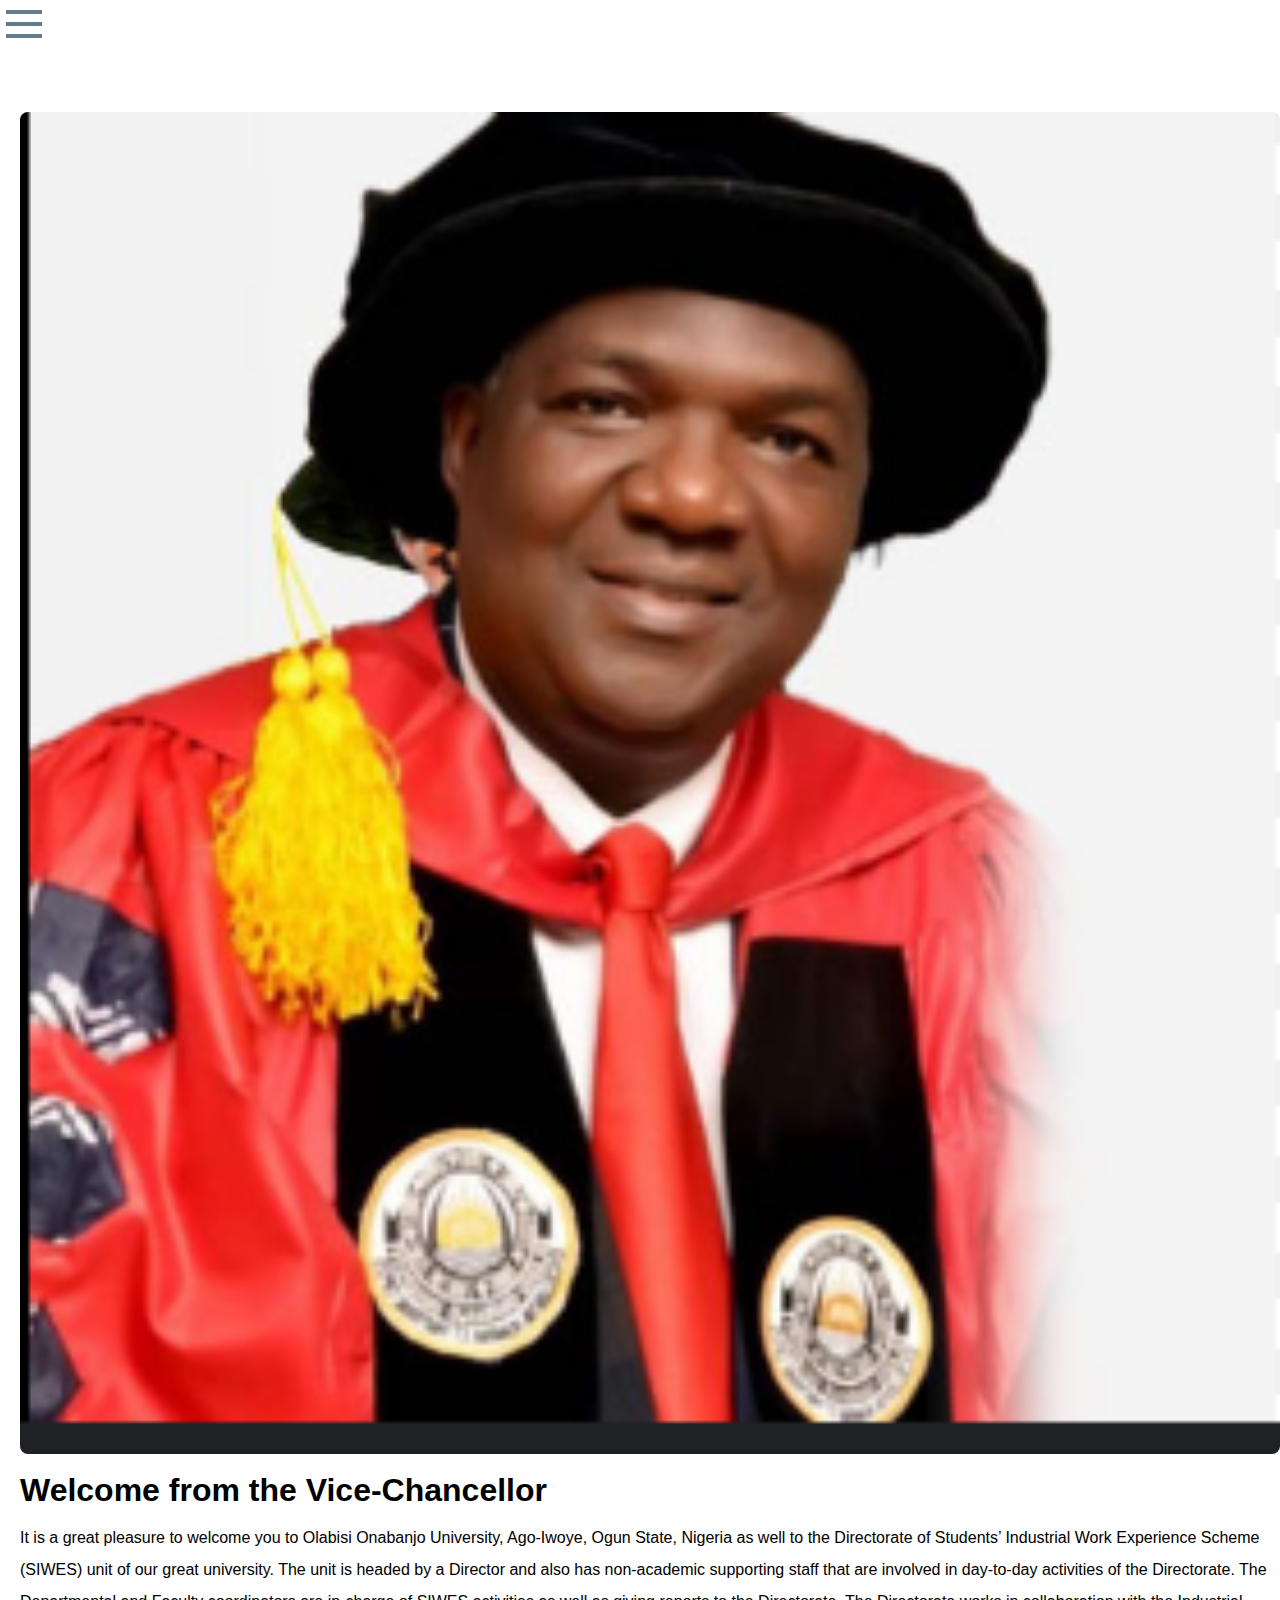
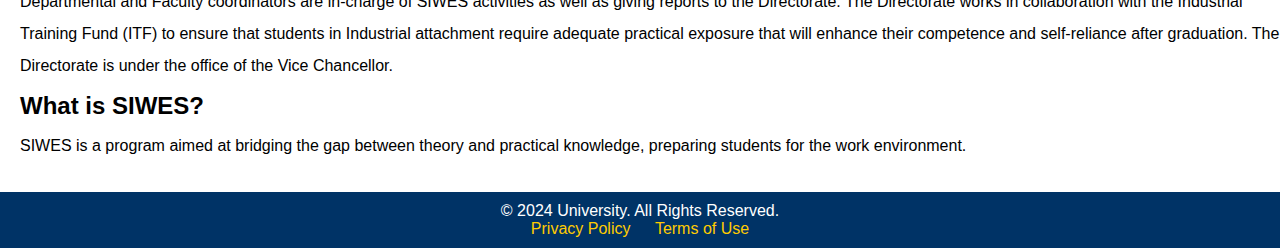
<file: index.html>
<!DOCTYPE html>
<html lang="en">
<head>
    <meta charset="UTF-8">
    <meta name="viewport" content="width=device-width, initial-scale=1.0">
    <title>Document</title>
    <link rel="stylesheet" href="index.css">
</head>
<body>
    <header>
        <img class="toogler" src="icons8-menu-48.png" alt="Menu Icon">
      
        <nav id="nav-con">
              <!-- Corrected the id -->
               <img class="toogler toogler-x" src="icons8-cancel-50.png" alt="">
            <a class="nav-links" href="index.html">Home</a>
            <a class="nav-links" href="directorateofsiwes.html">Directorate of siwes</a>
            <a class="nav-links" href="#">About us</a>
            <a class="nav-links" href="#">Contact</a>
        </nav>
    </header>


    <div class="con-container">
        <div class="Vice-Chancellor-Adress">
            <div class="welcome-card">
                <div class="image-container">
                    <img class="vc-img" src="vc.png" alt="Vice-Chancellor">
                </div>
                <div class="content">
                    <h1>Welcome from the Vice-Chancellor</h1>
                    <p>It is a great pleasure to welcome you to Olabisi Onabanjo University, Ago-Iwoye, Ogun State,
                        Nigeria as well to the Directorate of Students’ Industrial Work Experience Scheme (SIWES) unit
                        of our great university. The unit is headed by a Director and also has non-academic supporting
                        staff that are involved in day-to-day activities of the Directorate. The Departmental and Faculty
                        coordinators are in-charge of SIWES activities as well as giving reports to the Directorate. The
                        Directorate works in collaboration with the Industrial Training Fund (ITF) to ensure that students
                        in Industrial attachment require adequate practical exposure that will enhance their competence
                        and self-reliance after graduation. The Directorate is under the office of the Vice Chancellor.</p>

                    <h2>What is SIWES?</h2>
                    <p>SIWES is a program aimed at bridging the gap between theory and practical knowledge, preparing students for the work environment.</p>
                </div>
            </div>
        </div>
    </div>

    <footer>
        <div>© 2024 University. All Rights Reserved.</div>
        <nav>
          <a href="#">Privacy Policy</a>
          <a href="#">Terms of Use</a>
        </nav>
      </footer>
  
    

    <script>

        function togle(id){
            document.querySelectorAll('.toogler').forEach((element)=>{

                element.addEventListener('click',()=>{
                    let navList = document.getElementById(id);  // Corrected id
            if (navList.style.display === 'none' || navList.style.display === '') {
                navList.style.display = 'block';
            } else {
                navList.style.display = 'none';
            }

                })
          
        })
        }

       

        
        
       togle("nav-con")
    </script>
</body>
</html>
</file>
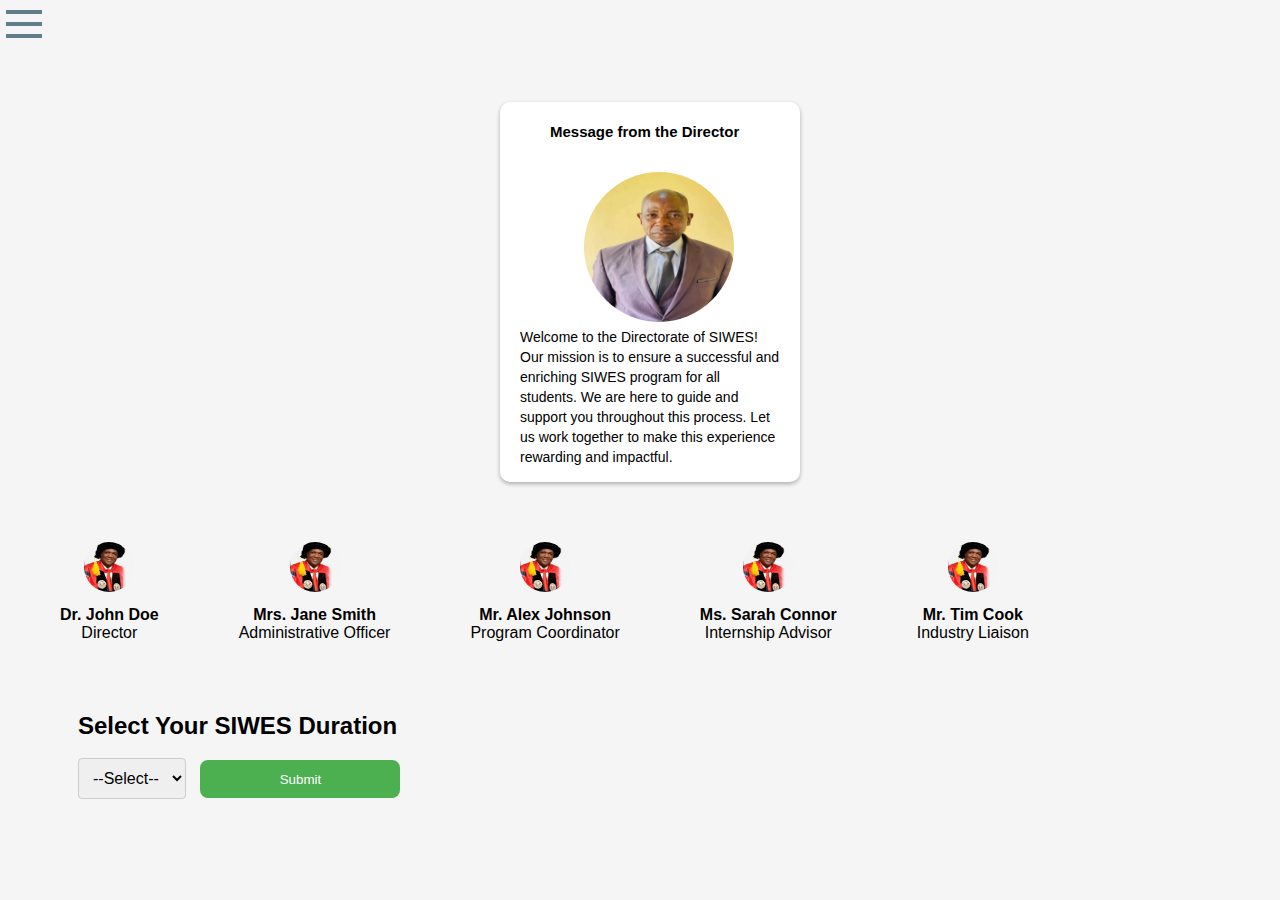
<file: directorateofsiwes.html>
<!DOCTYPE html>
<html lang="en">
<head>
    <meta charset="UTF-8">
    <meta name="viewport" content="width=device-width, initial-scale=1.0">
    <title>Document</title>
    <link rel="stylesheet" href="general.css">
    <link rel="stylesheet" href="directorate.css">
</head>
<body>
    <header>
        <img class="toogler" src="icons8-menu-48.png" alt="Menu Icon">
      
        <nav id="nav-con">
              <!-- Corrected the id -->
               <img class="toogler toogler-x" src="icons8-cancel-50.png" alt="">
            <a class="nav-links" href="index.html">Home</a>
            <a class="nav-links" href="directorateofsiwes.html">Directorate of siwes</a>
            <a class="nav-links" href="#">About us</a>
            <a class="nav-links" href="#">Contact</a>
        </nav>

        <div class="container">
            <!-- Introduction Section -->
            <div class="message-section white-message">
                <h2 class="white-message">Message from the Director</h2>
                
                <img  class="prof-img" src="profusman.png" alt="Director">
                <p class="white-message">Welcome to the Directorate of SIWES! Our mission is to ensure a successful and enriching SIWES program
                    for all students. We are here to guide and support you throughout this process. Let us work together to
                    make this experience rewarding and impactful.</p>
            </div>

            <!-- Staff Section -->
            <div class="staff-carousel">
                <div class="staff-card">
                    <img src="vc.png" alt="Dr. John Doe">
                    <p><strong>Dr. John Doe</strong></p>
                    <p>Director</p>
                </div>
                <div class="staff-card">
                    <img src="vc.png" alt="Mrs. Jane Smith">
                    <p><strong>Mrs. Jane Smith</strong></p>
                    <p>Administrative Officer</p>
                </div>
                <div class="staff-card">
                    <img src="vc.png" alt="Mr. Alex Johnson">
                    <p><strong>Mr. Alex Johnson</strong></p>
                    <p>Program Coordinator</p>
                </div>
                <div class="staff-card">
                    <img src="vc.png" alt="Staff 4">
                    <p><strong>Ms. Sarah Connor</strong></p>
                    <p>Internship Advisor</p>
                </div>
                <div class="staff-card">
                    <img src="vc.png" alt="Staff 5">
                    <p><strong>Mr. Tim Cook</strong></p>
                    <p>Industry Liaison</p>
                </div>
            </div>

            <!-- SIWES Duration Section -->
            <div class="section duration-selection">
                <h2>Select Your SIWES Duration</h2>
                <form>
                    <select class="Duration" id="duration" name="duration">
                        <option value="">--Select--</option>
                        <option value="siwesletter.docx">3 months</option>
                        <option value="siwesletter.docx">4 months</option>
                        <option value="siwesletter.docx">6 Months</option>
                        <option value="siwesletter.docx">1 Year</option>
                    </select>
                    <button type="button" onclick="downloadLetter()">Submit</button>
                </form>
            </div>
        </div>
    </header>


    <script>

        function togle(id){
            document.querySelectorAll('.toogler').forEach((element)=>{

                element.addEventListener('click',()=>{
                    let navList = document.getElementById(id);  // Corrected id
            if (navList.style.display === 'none' || navList.style.display === '') {
                navList.style.display = 'block';
            } else {
                navList.style.display = 'none';
            }

                })
          
        })
        }

       

        
        
       togle("nav-con")

       function downloadLetter() {

const duration = document.getElementById('duration').value;
if (duration) {
    // Create an invisible anchor element
    const link = document.createElement('a');
    link.href = duration; // Set the file URL
    link.download = duration.split('/').pop(); // Suggest a file name for download
    document.body.appendChild(link); // Append it to the DOM
    link.click(); // Simulate a click to trigger the download
    document.body.removeChild(link); // Remove the element
} else {
    alert("Please select a duration.");
}


}
    </script>

</body>
</html>
</file>
<file: index.css>
*{
    padding: 0;
    margin: 0;
    box-sizing: border-box;
   font-family: sans-serif;
}
.con-container{
    padding-left: 20px;
}

.nav-links{
    text-decoration: none;
    margin-right: 50px;
    display: block;
    position: relative;
    bottom: 34px;
    margin-bottom: 50px;
    margin-top: 50px;
    padding: 10px;
    color: white;
    
   

}

#nav-con{
    display: none;
    position: relative;
    bottom: 52px;
    background-color:#291770;
    height: 100vh;
    width: 100%;
}

.toogler-x{
    width: 30px;
    margin-top: 10px;
    
}
.Vice-Chancellor-Adress{
    position: relative;
    top: 60px;
}

.vc-img{
    width: 100%;
    border-radius: 8px;   
}

.content{
    line-height: 2; 
}

footer {
    background-color: #003366;
    color: white;
    text-align: center;
    padding: 10px 0;
    margin-top: 90px;
}
footer nav a {
    color: #ffcc00;
    margin: 0 10px;
    text-decoration: none;
}

.content{
    margin-left: 1  0px;
}
</file>
<file: general.css>
*{
    padding: 0;
    margin: 0;
    box-sizing: border-box;
   font-family: sans-serif;
}

.nav-links{
    text-decoration: none;
    margin-right: 50px;
    display: block;
    position: relative;
    bottom: 30px;
    margin-bottom: 50px;
    margin-top: 50px;
    padding: 10px;
    color: white;
    
   

}

#nav-con{
    display: none;
    position: relative;
    bottom: 53px;
    background-color:#291770;
    height: 100vh;
    width: 100%;
}

.toogler-x{
    width: 30px;
    margin-top: 10px;
    
}
</file>
<file: directorate.css>
body{
    background-color: whitesmoke;
}


.prof-img{
width: 80%;
height: 40vh;
border-radius: 10px;
margin-top: 30px;
margin-left: 120px;
position: relative;

}

.staff-card img{
    margin-top: 20px;
   border-radius: 50%;
}

.duration-selection{
    margin-top: 30px;
}

button{

    width: 250px;
    margin-top: 20px;
    margin-bottom: 40px;
    border-radius: 8px;
    padding: 10px;
}




.prof-img{
width: 150px;
height: 150px;

border-radius: 50%;
margin-top: 30px;
right: 56px;
position: relative;

}

.staff-card img{
    margin-top: 20px;
   border-radius: 50%;
}

.duration-selection{
    margin-top: 30px;
}

.container{
    margin-left: 20px;
    margin-top: 50px;
}

button{

    width: 200px;
    height: 38px;
    margin-top: 20px;
    margin-bottom: 40px;
    border-radius: 8px;
    border: none;
    padding: 10px;
    color: white;
    cursor: pointer;
    background-color: #4CAF50;
}

button:hover{
    background-color: #2a5b2b;
}

.message-section{
    margin-top: 10px;
    padding: 20px;
    border-radius: 10px;
    width: 300px;
    background-color: white;
    height: 380px;
    font-size: 14px;
    line-height: 20px;
    box-shadow: 0 2px 4px rgba(0, 0, 0, 0.3);
    margin: auto;

}

.message-section h2{
    margin-left: 30px;
    font-size: 15px;
}


.staff-card {
    text-align: center;
    max-width: 200px;
    margin: 40px; /* Add margin here to create space */
    transition: transform 0.3s;
}

.staff-card img {
    width: 50px;
    height: 50px;
    border-radius: 50%;
   
    margin-bottom: 10px;
}
.staff-carousel {
    display: flex;
    animation: scroll 10s linear infinite;
}

@keyframes scroll {
    0% {
        transform: translateX(0);
    }
    100% {
        transform: translateX(calc(-200px * 5));
    }
}
select {
    padding: 10px;
    font-size: 16px;
    border: 1px solid #ccc;
    border-radius: 4px;
    margin-right: 10px;
}

.duration-selection{
    margin-left: 58px;
}
</file>
